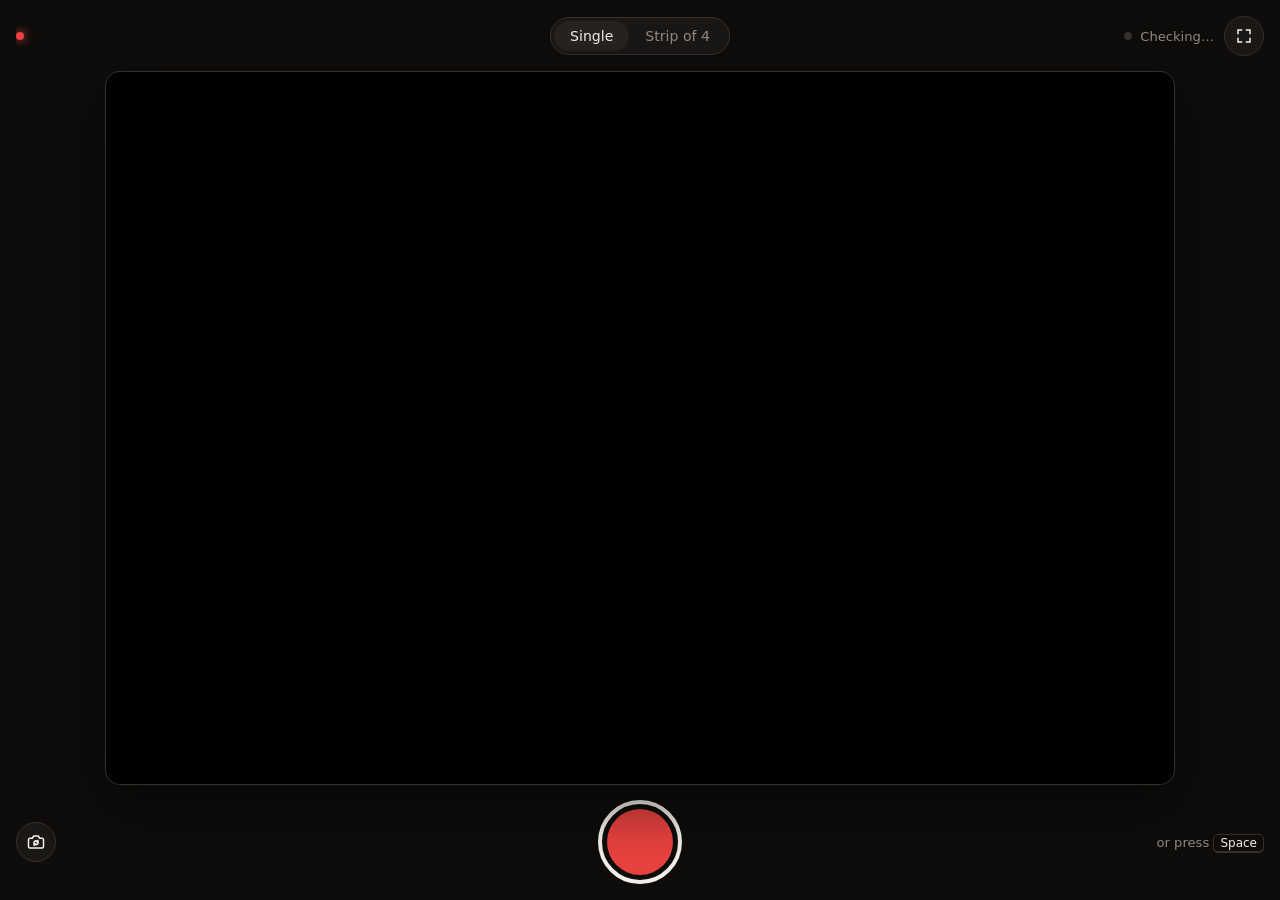
<file: apps/photobooth/index.html>
<!doctype html>
<html lang="en">
<head>
<meta charset="utf-8">
<meta name="viewport" content="width=device-width, initial-scale=1, viewport-fit=cover">
<meta name="theme-color" content="#0e0d0c">
<title>Photobooth</title>
<style>
  :root {
    --bg: #0e0d0c;
    --surface: #1a1817;
    --surface-2: #262321;
    --line: #34302d;
    --text: #f3efe9;
    --muted: #8f8a83;
    --accent: #e8423f;
    --accent-deep: #b3201d;
    --paper: #fbfaf7;
    --ok: #3fbf6a;
    --bad: #e8423f;
    --radius: 14px;
  }
  * { box-sizing: border-box; }
  [hidden] { display: none !important; }
  html, body { height: 100%; }
  body {
    margin: 0;
    background: var(--bg);
    color: var(--text);
    font-family: ui-sans-serif, system-ui, -apple-system, "Segoe UI", Roboto, "Helvetica Neue", Arial, sans-serif;
    overflow: hidden;
    -webkit-tap-highlight-color: transparent;
    user-select: none;
  }
  button { font: inherit; color: inherit; }
  svg { display: block; }

  .booth {
    height: 100dvh;
    display: grid;
    grid-template-rows: auto 1fr auto;
    padding: max(16px, env(safe-area-inset-top)) max(16px, env(safe-area-inset-right)) max(16px, env(safe-area-inset-bottom)) max(16px, env(safe-area-inset-left));
    gap: 16px;
  }

  /* ---------- top bar ---------- */
  .topbar {
    display: grid;
    grid-template-columns: 1fr auto 1fr;
    align-items: center;
    gap: 12px;
  }
  .wordmark {
    font-size: 1.05rem;
    font-weight: 600;
    letter-spacing: 0.02em;
    white-space: nowrap;
    overflow: hidden;
    text-overflow: ellipsis;
  }
  .wordmark .bulb {
    display: inline-block;
    width: 8px; height: 8px;
    border-radius: 50%;
    background: var(--accent);
    margin-right: 10px;
    vertical-align: 2px;
    box-shadow: 0 0 10px var(--accent);
  }
  .modes {
    display: inline-flex;
    background: var(--surface);
    border: 1px solid var(--line);
    border-radius: 999px;
    padding: 3px;
  }
  .modes button {
    border: 0;
    background: transparent;
    color: var(--muted);
    padding: 7px 16px;
    border-radius: 999px;
    font-size: 0.88rem;
    cursor: pointer;
  }
  .modes button[aria-pressed="true"] { background: var(--surface-2); color: var(--text); }
  .topright { display: flex; justify-content: flex-end; align-items: center; gap: 10px; }
  .printer {
    display: inline-flex; align-items: center; gap: 8px;
    font-size: 0.82rem; color: var(--muted); white-space: nowrap;
  }
  .printer .dot { width: 8px; height: 8px; border-radius: 50%; background: var(--line); }
  .ghost {
    border: 1px solid var(--line);
    background: var(--surface);
    width: 40px; height: 40px;
    border-radius: 50%;
    display: grid; place-items: center;
    cursor: pointer;
    color: var(--text);
  }
  .ghost:hover { background: var(--surface-2); }
  .ghost:disabled { opacity: 0.35; cursor: default; }

  /* ---------- stage ---------- */
  .stage {
    min-height: 0;
    display: flex;
    gap: 16px;
    align-items: center;
    justify-content: center;
  }
  .viewfinder {
    position: relative;
    aspect-ratio: 3 / 2;
    height: 100%;
    max-width: 100%;
    max-height: 100%;
    border-radius: var(--radius);
    overflow: hidden;
    background: #000;
    box-shadow: 0 0 0 1px var(--line), 0 20px 60px rgba(0,0,0,0.5);
  }
  @supports not (aspect-ratio: 3 / 2) { .viewfinder { width: 100%; } }
  .viewfinder video {
    width: 100%; height: 100%;
    object-fit: cover;
    filter: grayscale(1) contrast(1.15);
  }
  .viewfinder.mirrored video { transform: scaleX(-1); }

  .countdown {
    position: absolute; inset: 0;
    display: grid; place-items: center;
    font-size: min(38vh, 30vw);
    font-weight: 700;
    font-variant-numeric: tabular-nums;
    color: #fff;
    text-shadow: 0 6px 40px rgba(0,0,0,0.6);
    pointer-events: none;
  }
  .countdown span { animation: pop 1s ease-out both; }
  @keyframes pop {
    0%   { transform: scale(1.5); opacity: 0; }
    15%  { transform: scale(1);   opacity: 1; }
    80%  { opacity: 1; }
    100% { transform: scale(0.85); opacity: 0; }
  }
  .shotchip {
    position: absolute; top: 14px; left: 14px;
    background: rgba(0,0,0,0.55);
    backdrop-filter: blur(6px);
    border-radius: 999px;
    padding: 6px 12px;
    font-size: 0.85rem;
    font-variant-numeric: tabular-nums;
  }
  .camerror {
    position: absolute; inset: 0;
    display: grid; place-items: center; align-content: center; gap: 14px;
    text-align: center; padding: 24px;
    color: var(--muted);
    background: var(--surface);
  }
  .camerror p { margin: 0; max-width: 40ch; line-height: 1.45; }
  .camerror button {
    border: 0; background: var(--text); color: var(--bg);
    padding: 10px 18px; border-radius: 999px; cursor: pointer; font-weight: 600;
  }

  .slots {
    display: flex; flex-direction: column; gap: 10px;
    height: 100%; justify-content: center;
  }
  .slot {
    width: 108px; aspect-ratio: 3 / 2;
    border-radius: 8px;
    border: 1px dashed var(--line);
    background: var(--surface) center / cover no-repeat;
    position: relative;
    transition: border-color .2s;
  }
  .slot.filled { border: 1px solid transparent; animation: drop .35s ease-out; }
  .slot.next { border-color: var(--accent); }
  .slot .n {
    position: absolute; inset: 0; display: grid; place-items: center;
    color: var(--muted); font-size: 0.8rem;
  }
  .slot.filled .n { display: none; }
  @keyframes drop { from { transform: translateY(-10px) scale(1.06); opacity: 0; } }

  /* ---------- controls ---------- */
  .controls {
    display: grid;
    grid-template-columns: 1fr auto 1fr;
    align-items: center;
  }
  .controls .left { justify-self: start; }
  .controls .right { justify-self: end; color: var(--muted); font-size: 0.82rem; }
  .shutter {
    width: 84px; height: 84px;
    border-radius: 50%;
    border: 4px solid var(--text);
    background: transparent;
    padding: 5px;
    cursor: pointer;
  }
  .shutter i {
    display: block; width: 100%; height: 100%;
    border-radius: 50%;
    background: var(--accent);
    transition: transform .12s, background .12s;
  }
  .shutter:hover i { background: #f25451; }
  .shutter:active i { transform: scale(0.9); }
  .shutter:disabled { opacity: 0.4; cursor: default; }
  .shutter:disabled i { transform: scale(0.6); border-radius: 12px; }
  kbd {
    font-family: inherit; font-size: 0.75rem;
    border: 1px solid var(--line); border-bottom-width: 2px;
    border-radius: 5px; padding: 1px 6px; color: var(--text);
  }

  .flash {
    position: fixed; inset: 0; background: #fff;
    opacity: 0; pointer-events: none;
  }
  .flash.go { animation: flash .45s ease-out; }
  @keyframes flash { 0% { opacity: 1; } 100% { opacity: 0; } }

  /* ---------- review / print overlay ---------- */
  .overlay {
    position: fixed; inset: 0;
    background: rgba(8,7,7,0.92);
    backdrop-filter: blur(8px);
    display: grid;
    grid-template-columns: 1fr auto 1fr;
    align-items: center;
    gap: 32px;
    padding: 24px;
  }
  .overlay[hidden] { display: none; }
  .paper-wrap {
    grid-column: 2;
    height: calc(100dvh - 48px);
    display: flex; align-items: center; justify-content: center;
    overflow: hidden;
    position: relative;
  }
  .paper {
    background: var(--paper);
    padding: 0;
    box-shadow: 0 20px 60px rgba(0,0,0,0.6);
    max-height: 100%;
    border-radius: 2px;
  }
  .paper canvas {
    display: block;
    height: auto;
    max-height: calc(100dvh - 48px);
    max-width: min(46vw, 420px);
    image-rendering: pixelated;
  }
  .overlay.printing .paper { animation: feed var(--feed-seconds, 30s) linear forwards; }
  @keyframes feed { from { clip-path: inset(0 0 100% 0); } to { clip-path: inset(0 0 0 0); } }

  .side { display: flex; flex-direction: column; gap: 14px; align-items: flex-start; }
  .side.lefts { justify-self: end; align-items: flex-end; text-align: right; }
  .side h2 { margin: 0; font-size: 1.6rem; font-weight: 650; letter-spacing: -0.01em; }
  .side p { margin: 0; color: var(--muted); line-height: 1.45; max-width: 26ch; }
  .bigbtn {
    display: inline-flex; align-items: center; gap: 10px;
    border: 0; border-radius: 999px;
    padding: 14px 24px;
    font-size: 1.05rem; font-weight: 600;
    cursor: pointer;
  }
  .bigbtn.primary { background: var(--accent); color: #fff; }
  .bigbtn.primary:hover { background: #f25451; }
  .bigbtn.secondary { background: var(--surface-2); color: var(--text); }
  .bigbtn.secondary:hover { background: #312d2a; }
  .bigbtn:disabled { opacity: 0.4; cursor: default; }
  .progress {
    width: 220px; height: 6px; border-radius: 999px;
    background: var(--surface-2); overflow: hidden;
  }
  .progress i { display: block; height: 100%; width: 0; background: var(--text); border-radius: 999px; }
  .overlay.printing .progress i { animation: grow var(--feed-seconds, 30s) linear forwards; }
  @keyframes grow { to { width: 100%; } }
  .overlay.printed .paper, .overlay.printed .progress i { animation: none; clip-path: none; width: 100%; }
  .err { color: var(--bad) !important; }

  /* ---------- narrow / portrait ---------- */
  @media (max-aspect-ratio: 1/1) {
    .stage { flex-direction: column; }
    .viewfinder { height: auto; width: 100%; }
    .slots { flex-direction: row; height: auto; }
    .slot { width: min(22vw, 108px); }
    .controls .right { display: none; }
    .overlay { grid-template-columns: 1fr; grid-template-rows: 1fr auto auto; gap: 18px; }
    .paper-wrap { grid-column: 1; grid-row: 1; height: auto; min-height: 0; max-height: 62dvh; }
    .paper canvas { max-height: 62dvh; max-width: 80vw; }
    .side, .side.lefts { justify-self: center; align-items: center; text-align: center; }
    .side.lefts { grid-row: 2; }
    .side.rights { grid-row: 3; flex-direction: row; }
  }
  @media (max-width: 560px) {
    .topbar { grid-template-columns: 1fr auto; }
    .wordmark { display: none; }
    .printer span:last-child { display: none; }
  }
  @media (prefers-reduced-motion: reduce) {
    .countdown span, .slot.filled { animation: none; }
    .flash.go { animation-duration: .2s; }
  }
</style>
</head>
<body>

<div class="booth">
  <header class="topbar">
    <div class="wordmark"><span class="bulb"></span><span id="title"></span></div>
    <div class="modes" role="group" aria-label="Mode">
      <button id="mode-single" aria-pressed="true">Single</button>
      <button id="mode-strip" aria-pressed="false">Strip of 4</button>
    </div>
    <div class="topright">
      <div class="printer" title="Printer status"><span class="dot" id="pdot"></span><span id="plabel">Checking…</span></div>
      <button class="ghost" id="fullscreen" title="Fullscreen" aria-label="Fullscreen">
        <svg width="18" height="18" viewBox="0 0 24 24" fill="none" stroke="currentColor" stroke-width="2" stroke-linecap="round"><path d="M4 9V4h5M20 9V4h-5M4 15v5h5M20 15v5h-5"/></svg>
      </button>
    </div>
  </header>

  <main class="stage">
    <div class="viewfinder mirrored" id="vf">
      <video id="video" autoplay playsinline muted></video>
      <div class="shotchip" id="shotchip" hidden></div>
      <div class="countdown" id="countdown"></div>
      <div class="camerror" id="camerror" hidden>
        <p id="camerrtext">Starting camera…</p>
        <button id="camretry" hidden>Enable camera</button>
      </div>
    </div>
    <div class="slots" id="slots" hidden></div>
  </main>

  <footer class="controls">
    <div class="left">
      <button class="ghost" id="switchcam" title="Switch camera" aria-label="Switch camera">
        <svg width="18" height="18" viewBox="0 0 24 24" fill="none" stroke="currentColor" stroke-width="2" stroke-linecap="round" stroke-linejoin="round"><path d="M20 7h-3l-2-3H9L7 7H4a2 2 0 0 0-2 2v9a2 2 0 0 0 2 2h16a2 2 0 0 0 2-2V9a2 2 0 0 0-2-2z"/><path d="M9 13.5a3 3 0 0 1 5.2-2M15 12.5a3 3 0 0 1-5.2 2"/><path d="M14.5 9.5v2h-2M9.5 16.5v-2h2"/></svg>
      </button>
    </div>
    <button class="shutter" id="shutter" title="Take photo" aria-label="Take photo"><i></i></button>
    <div class="right">or press <kbd>Space</kbd></div>
  </footer>
</div>

<div class="flash" id="flash"></div>

<div class="overlay" id="overlay" hidden>
  <div class="side lefts">
    <h2 id="rv-title">Looking good!</h2>
    <p id="rv-text">This is how it'll come out of the printer.</p>
    <div class="progress" id="progress" hidden><i></i></div>
  </div>
  <div class="paper-wrap"><div class="paper"><canvas id="preview"></canvas></div></div>
  <div class="side rights" id="rv-actions">
    <button class="bigbtn primary" id="print">
      <svg width="20" height="20" viewBox="0 0 24 24" fill="none" stroke="currentColor" stroke-width="2" stroke-linecap="round" stroke-linejoin="round"><path d="M6 9V3h12v6M6 18H4a2 2 0 0 1-2-2v-5a2 2 0 0 1 2-2h16a2 2 0 0 1 2 2v5a2 2 0 0 1-2 2h-2"/><path d="M6 14h12v7H6z"/></svg>
      Print
    </button>
    <button class="bigbtn secondary" id="retake">Retake</button>
  </div>
</div>

<script>
const CAPTION = {{CAPTION}};
const SHOTS = { single: 1, strip: 4 };
const COUNTDOWN_SECONDS = 3;
const PRINT_WIDTH = 384;           // printer dots
const ROW_SECONDS = 0.045;         // ~ROW_DELAY in m02_print.py plus transfer
const REVIEW_TIMEOUT_MS = 90000;   // nobody decided → discard, back to live view

// Composed strip geometry (2× the printer width, the server downsamples).
const STRIP_W = 768, PAD = 24, FRAME_W = STRIP_W - 2 * PAD, FRAME_H = FRAME_W * 2 / 3, BOTTOM_PAD = 8;

const $ = (id) => document.getElementById(id);
const video = $('video'), vf = $('vf');
const shutter = $('shutter'), switchcam = $('switchcam');
const overlay = $('overlay'), preview = $('preview');

$('title').textContent = CAPTION || 'Photobooth';
if (CAPTION) document.title = CAPTION;

let mode = 'single';
let state = 'live';          // live | countdown | review | printing | done
let facing = 'user';
let stream = null;
let frames = [];             // canvases of captured frames
let stripBlob = null;
let reviewTimer = null;

// ---------- sound ----------
let audio = null;
function ac() {
  if (!audio) { try { audio = new (window.AudioContext || window.webkitAudioContext)(); } catch (e) {} }
  if (audio && audio.state === 'suspended') audio.resume();
  return audio;
}
function beep(freq, dur = 0.12, vol = 0.15) {
  const a = ac(); if (!a) return;
  const o = a.createOscillator(), g = a.createGain();
  o.frequency.value = freq; o.type = 'sine';
  g.gain.setValueAtTime(vol, a.currentTime);
  g.gain.exponentialRampToValueAtTime(0.0001, a.currentTime + dur);
  o.connect(g).connect(a.destination); o.start(); o.stop(a.currentTime + dur);
}
function shutterSound() {
  const a = ac(); if (!a) return;
  const len = Math.floor(a.sampleRate * 0.12);
  const buf = a.createBuffer(1, len, a.sampleRate), d = buf.getChannelData(0);
  for (let i = 0; i < len; i++) d[i] = (Math.random() * 2 - 1) * Math.pow(1 - i / len, 3);
  const src = a.createBufferSource(), g = a.createGain();
  src.buffer = buf; g.gain.value = 0.5;
  src.connect(g).connect(a.destination); src.start();
}

// ---------- camera ----------
function camError(msg, retry) {
  $('camerror').hidden = false;
  $('camerrtext').textContent = msg;
  $('camretry').hidden = !retry;
}
async function startCamera() {
  if (stream) { stream.getTracks().forEach((t) => t.stop()); stream = null; }
  if (!navigator.mediaDevices || !navigator.mediaDevices.getUserMedia) {
    camError('The camera needs a secure connection. Open this page via https:// (or on localhost).', false);
    return;
  }
  try {
    stream = await navigator.mediaDevices.getUserMedia({
      video: { facingMode: facing, width: { ideal: 1920 }, height: { ideal: 1080 } }, audio: false,
    });
    video.srcObject = stream;
    const settings = stream.getVideoTracks()[0].getSettings();
    // Mirror the selfie view like a mirror — unless the camera says it's the back one.
    vf.classList.toggle('mirrored', settings.facingMode !== 'environment');
    $('camerror').hidden = true;
  } catch (e) {
    camError(e.name === 'NotAllowedError'
      ? 'Camera access was blocked. Allow it in your browser and try again.'
      : 'Could not start the camera: ' + e.message, true);
  }
}
$('camretry').addEventListener('click', startCamera);
switchcam.addEventListener('click', () => { facing = facing === 'user' ? 'environment' : 'user'; startCamera(); });

// ---------- modes & slots ----------
function setMode(m) {
  if (state !== 'live') return;
  mode = m;
  $('mode-single').setAttribute('aria-pressed', m === 'single');
  $('mode-strip').setAttribute('aria-pressed', m === 'strip');
  renderSlots();
}
$('mode-single').addEventListener('click', () => setMode('single'));
$('mode-strip').addEventListener('click', () => setMode('strip'));

function renderSlots() {
  const slots = $('slots');
  slots.hidden = mode !== 'strip';
  slots.innerHTML = '';
  for (let i = 0; i < SHOTS.strip; i++) {
    const s = document.createElement('div');
    s.className = 'slot';
    if (frames[i]) { s.classList.add('filled'); s.style.backgroundImage = `url(${frames[i].toDataURL('image/jpeg', 0.7)})`; }
    else if (state === 'countdown' && i === frames.length) s.classList.add('next');
    s.innerHTML = `<span class="n">${i + 1}</span>`;
    slots.appendChild(s);
  }
}

// ---------- capture flow ----------
const sleep = (ms) => new Promise((r) => setTimeout(r, ms));

function setLiveControls(enabled) {
  shutter.disabled = !enabled;
  switchcam.disabled = !enabled;
  for (const b of document.querySelectorAll('.modes button')) b.disabled = !enabled;
}

async function countdown() {
  const el = $('countdown');
  for (let n = COUNTDOWN_SECONDS; n >= 1; n--) {
    el.innerHTML = `<span>${n}</span>`;
    beep(n === 1 ? 880 : 660);
    await sleep(1000);
  }
  el.innerHTML = '';
}

function grabFrame() {
  const vw = video.videoWidth, vh = video.videoHeight;
  // Centre-crop the video to 3:2, matching the viewfinder.
  let sw = vw, sh = vw * 2 / 3;
  if (sh > vh) { sh = vh; sw = vh * 3 / 2; }
  const sx = (vw - sw) / 2, sy = (vh - sh) / 2;
  const c = document.createElement('canvas');
  c.width = FRAME_W; c.height = FRAME_H;
  const ctx = c.getContext('2d');
  if (vf.classList.contains('mirrored')) { ctx.translate(FRAME_W, 0); ctx.scale(-1, 1); }
  ctx.drawImage(video, sx, sy, sw, sh, 0, 0, FRAME_W, FRAME_H);
  return c;
}

function flash() {
  const f = $('flash');
  f.classList.remove('go'); void f.offsetWidth; f.classList.add('go');
}

async function takePhotos() {
  if (state !== 'live' || !stream || !video.videoWidth) return;
  ac();
  state = 'countdown';
  setLiveControls(false);
  frames = [];
  const total = SHOTS[mode];
  const chip = $('shotchip');
  for (let i = 0; i < total; i++) {
    if (total > 1) { chip.hidden = false; chip.textContent = `Photo ${i + 1} of ${total}`; }
    renderSlots();
    await countdown();
    frames.push(grabFrame());
    shutterSound();
    flash();
    renderSlots();
    if (i < total - 1) await sleep(700);
  }
  chip.hidden = true;
  await sleep(400);
  showReview();
}
shutter.addEventListener('click', takePhotos);

// ---------- compose + thermal preview ----------
function composeStrip() {
  const n = frames.length;
  const c = document.createElement('canvas');
  c.width = STRIP_W;
  c.height = PAD + n * FRAME_H + (n - 1) * PAD + BOTTOM_PAD;
  const ctx = c.getContext('2d');
  ctx.fillStyle = '#fff'; ctx.fillRect(0, 0, c.width, c.height);
  frames.forEach((f, i) => ctx.drawImage(f, PAD, PAD + i * (FRAME_H + PAD)));
  return c;
}

// Mirrors image_to_rows(keep_white=True) in m02_print.py: grayscale, contrast
// 1.7 around the mean, brightness 0.7 (pure-white borders stay white), then
// Floyd–Steinberg to 1 bit.
function ditherInto(ctx, src, w, h, y0) {
  const tmp = document.createElement('canvas');
  tmp.width = w; tmp.height = h;
  const t = tmp.getContext('2d');
  t.imageSmoothingQuality = 'high';
  t.drawImage(src, 0, 0, w, h);
  const img = t.getImageData(0, 0, w, h), d = img.data;
  const g = new Float32Array(w * h);
  const white = new Uint8Array(w * h);
  let sum = 0;
  for (let i = 0; i < w * h; i++) {
    const v = 0.299 * d[i * 4] + 0.587 * d[i * 4 + 1] + 0.114 * d[i * 4 + 2];
    g[i] = v; sum += v; white[i] = v >= 250;
  }
  const mean = Math.round(sum / (w * h));
  for (let i = 0; i < g.length; i++) {
    let v = Math.max(0, Math.min(255, mean + (g[i] - mean) * 1.7));
    g[i] = white[i] ? 255 : Math.max(0, Math.min(255, v * 0.7));
  }
  for (let y = 0; y < h; y++) for (let x = 0; x < w; x++) {
    const i = y * w + x, old = g[i], nw = old < 128 ? 0 : 255, err = old - nw;
    g[i] = nw;
    if (x + 1 < w) g[i + 1] += err * 7 / 16;
    if (y + 1 < h) {
      if (x > 0) g[i + w - 1] += err * 3 / 16;
      g[i + w] += err * 5 / 16;
      if (x + 1 < w) g[i + w + 1] += err * 1 / 16;
    }
  }
  for (let i = 0; i < g.length; i++) { d[i * 4] = d[i * 4 + 1] = d[i * 4 + 2] = g[i]; d[i * 4 + 3] = 255; }
  ctx.putImageData(img, 0, y0);
}

function captionLines() {
  const now = new Date(), p = (n) => String(n).padStart(2, '0');
  const stamp = `${p(now.getDate())}.${p(now.getMonth() + 1)}.${now.getFullYear()}  ${p(now.getHours())}:${p(now.getMinutes())}`;
  return CAPTION ? [CAPTION, stamp] : [stamp];
}

function renderPreview(strip) {
  const photoH = Math.round(strip.height * PRINT_WIDTH / strip.width);
  const lines = captionLines();
  const lineH = 28, capH = lines.length * lineH + 16;
  preview.width = PRINT_WIDTH;
  preview.height = 4 + photoH + capH;
  const ctx = preview.getContext('2d');
  ctx.fillStyle = '#fff'; ctx.fillRect(0, 0, preview.width, preview.height);
  ditherInto(ctx, strip, PRINT_WIDTH, photoH, 4);
  ctx.fillStyle = '#000';
  ctx.font = '22px "DejaVu Sans", Verdana, sans-serif';
  ctx.textAlign = 'center'; ctx.textBaseline = 'top';
  lines.forEach((l, i) => ctx.fillText(l, PRINT_WIDTH / 2, 4 + photoH + 8 + i * lineH));
  return preview.height;
}

// ---------- review / print ----------
function setReviewText(title, text, isErr = false) {
  $('rv-title').textContent = title;
  $('rv-text').textContent = text;
  $('rv-text').classList.toggle('err', isErr);
}

function showReview() {
  state = 'review';
  const strip = composeStrip();
  const rows = renderPreview(strip);
  overlay.style.setProperty('--feed-seconds', (rows * ROW_SECONDS + 3).toFixed(1) + 's');
  strip.toBlob((b) => { stripBlob = b; }, 'image/jpeg', 0.92);
  overlay.classList.remove('printing');
  $('progress').hidden = true;
  $('rv-actions').hidden = false;
  $('print').disabled = false;
  $('retake').disabled = false;
  setReviewText(frames.length > 1 ? 'Nice strip!' : 'Looking good!', "This is how it'll come out of the printer.");
  overlay.hidden = false;
  clearTimeout(reviewTimer);
  reviewTimer = setTimeout(backToLive, REVIEW_TIMEOUT_MS);
}

function backToLive() {
  clearTimeout(reviewTimer);
  overlay.hidden = true;
  overlay.classList.remove('printing', 'printed');
  frames = [];
  stripBlob = null;
  state = 'live';
  setLiveControls(true);
  renderSlots();
}

async function doPrint() {
  if (state !== 'review' || !stripBlob) return;
  clearTimeout(reviewTimer);
  state = 'printing';
  $('rv-actions').hidden = true;
  $('progress').hidden = false;
  overlay.classList.remove('printing'); void overlay.offsetWidth; overlay.classList.add('printing');
  setReviewText('Printing…', 'Your photo is on its way. Give it a moment.');
  try {
    const res = await fetch('print', { method: 'POST', headers: { 'Content-Type': 'image/jpeg' }, body: stripBlob });
    const data = await res.json().catch(() => ({}));
    if (!res.ok) throw new Error(data.error || ('HTTP ' + res.status));
    state = 'done';
    overlay.classList.add('printed');
    beep(990, 0.1); setTimeout(() => beep(1320, 0.16), 120);
    setReviewText('Grab your print!', 'Tear it off at the printer.');
    setTimeout(backToLive, 4000);
  } catch (e) {
    state = 'review';
    overlay.classList.remove('printing');
    $('progress').hidden = true;
    $('rv-actions').hidden = false;
    setReviewText('Print failed', String(e.message || e) + ' — is the printer on?', true);
    reviewTimer = setTimeout(backToLive, REVIEW_TIMEOUT_MS);
  }
  checkPrinter();
}
$('print').addEventListener('click', doPrint);
$('retake').addEventListener('click', () => { if (state === 'review') backToLive(); });

// ---------- keyboard (also works with presentation clickers) ----------
document.addEventListener('keydown', (e) => {
  const go = [' ', 'Enter', 'PageDown', 'ArrowRight'].includes(e.key);
  const back = ['Escape', 'Backspace', 'PageUp', 'ArrowLeft'].includes(e.key);
  if (!go && !back) return;
  e.preventDefault();
  if (state === 'live' && go) takePhotos();
  else if (state === 'review' && go) doPrint();
  else if (state === 'review' && back) backToLive();
});

// ---------- printer status ----------
async function checkPrinter() {
  let ok = false;
  try { ok = (await (await fetch('printer-status')).json()).connected; } catch (e) {}
  $('pdot').style.background = ok ? 'var(--ok)' : 'var(--bad)';
  $('plabel').textContent = ok ? 'Printer ready' : 'Printer offline';
}
setInterval(() => { if (state !== 'printing') checkPrinter(); }, 20000);

// ---------- fullscreen + keep screen awake ----------
$('fullscreen').addEventListener('click', () => {
  if (document.fullscreenElement) document.exitFullscreen();
  else document.documentElement.requestFullscreen?.().catch(() => {});
});
let wakeLock = null;
async function keepAwake() {
  try { wakeLock = await navigator.wakeLock?.request('screen'); } catch (e) {}
}
document.addEventListener('visibilitychange', () => { if (document.visibilityState === 'visible') keepAwake(); });

renderSlots();
checkPrinter();
startCamera();
keepAwake();
</script>
</body>
</html>
</file>
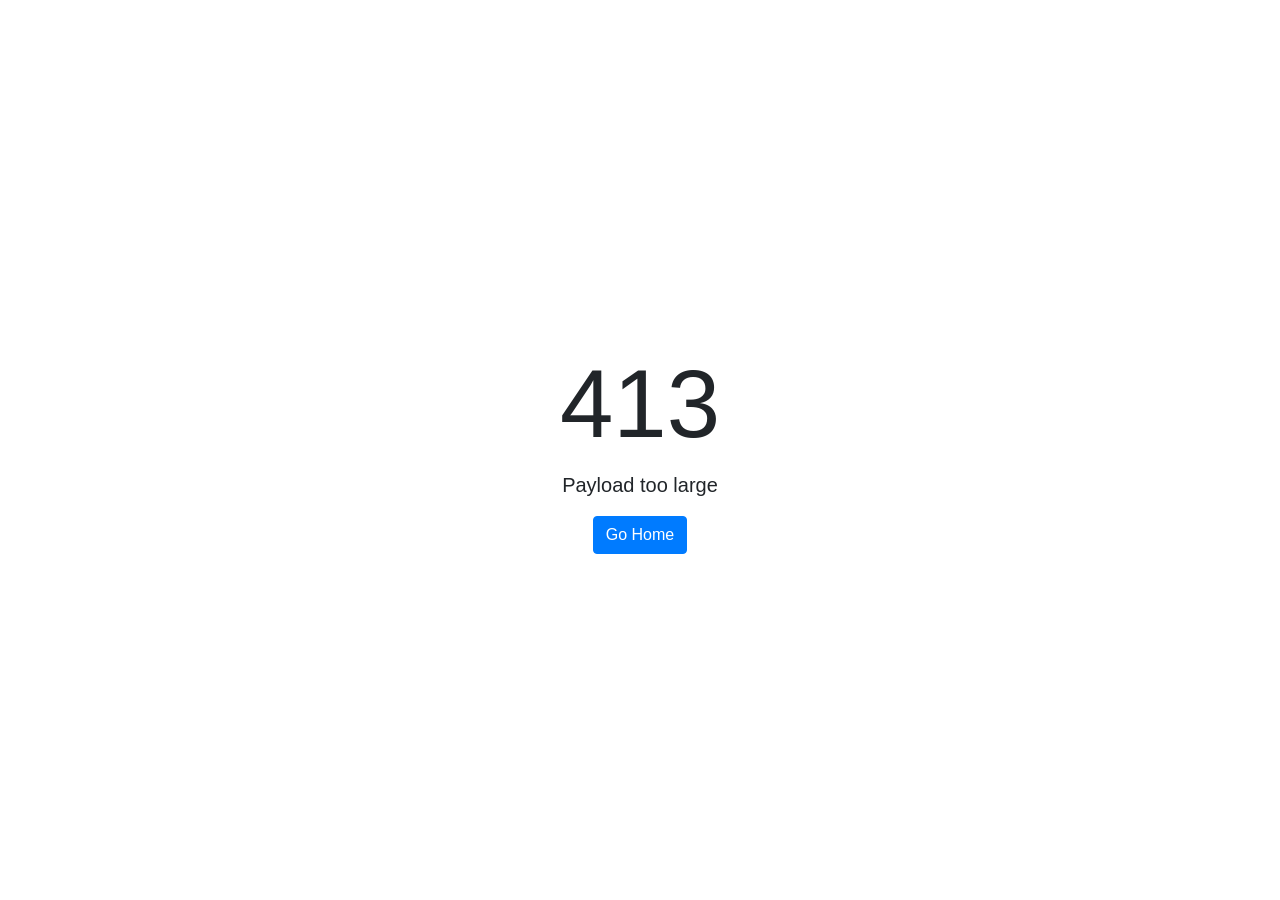
<file: apps/pong/app_server/templates/413.html>
<!DOCTYPE html>
<html lang="en">
<head>
    <meta charset="UTF-8">
    <meta name="viewport" content="width=device-width, initial-scale=1.0">
    <title>Error 400</title>
    <link rel="stylesheet" href="https://stackpath.bootstrapcdn.com/bootstrap/4.5.0/css/bootstrap.min.css">
</head>
<body>
    <div class="container">
        <div class="row justify-content-center align-items-center" style="height:100vh">
            <div class="col-6">
                <div class="text-center">
                    <h1 class="display-1">413</h1>
                    <p class="lead">Payload too large</p>
                    <a href="/" class="btn btn-primary">Go Home</a>
                </div>
            </div>
        </div>
    </div>
</body>
</html>
</file>
